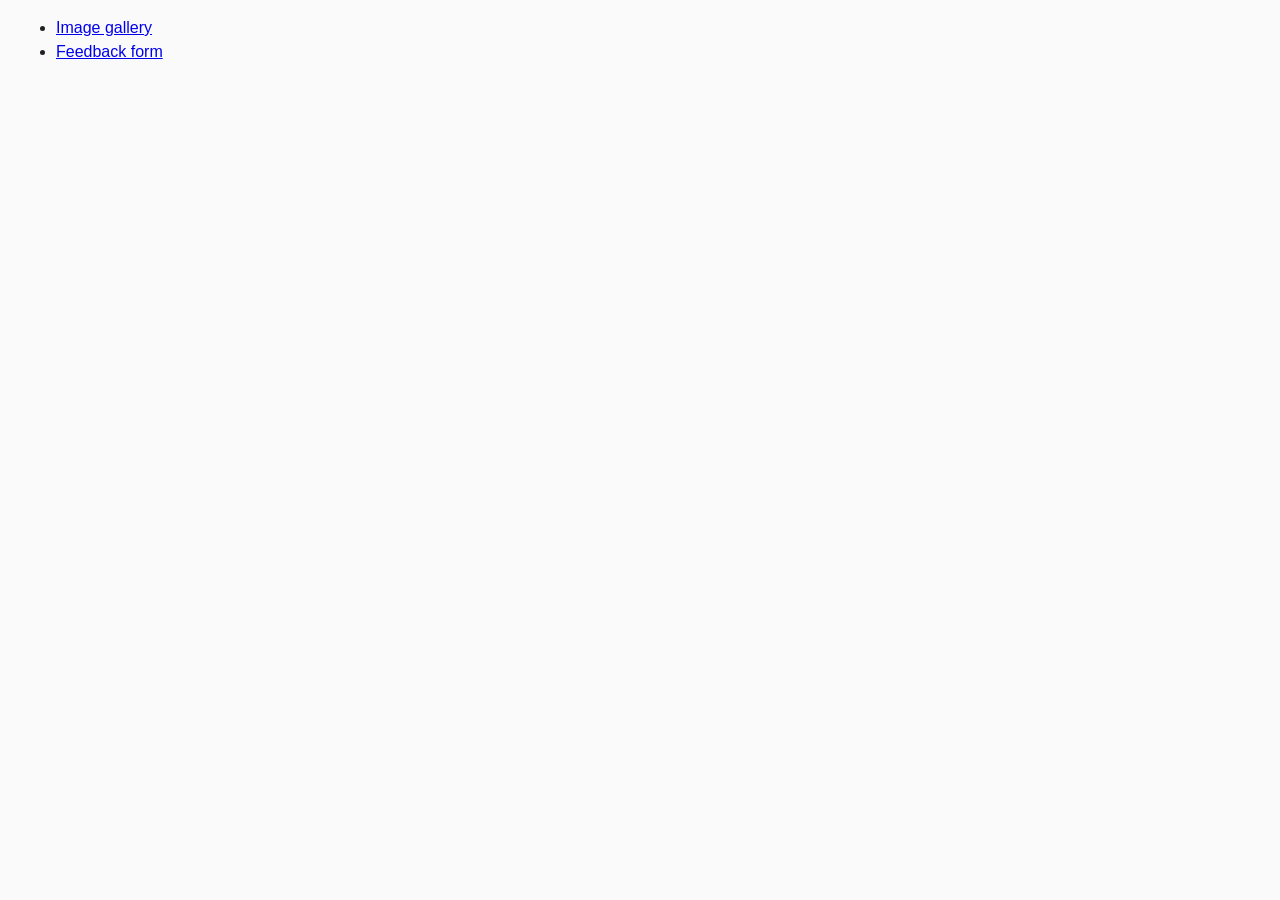
<file: src/index.html>
<!DOCTYPE html>
<html lang="en">
  <head>
    <meta charset="UTF-8" />
    <link rel="icon" type="image/svg+xml" href="/favicon.svg" />
    <meta name="viewport" content="width=device-width, initial-scale=1.0" />
    <title>Homework 9</title>
    <link rel="stylesheet" href="./css/styles.css" />
  </head>
  <body>
    <ul>
      <li>
        <a href="./1-gallery.html">Image gallery</a>
      </li>
      <li>
        <a href="./2-form.html">Feedback form</a>
      </li>
    </ul>
  </body>
</html>
</file>
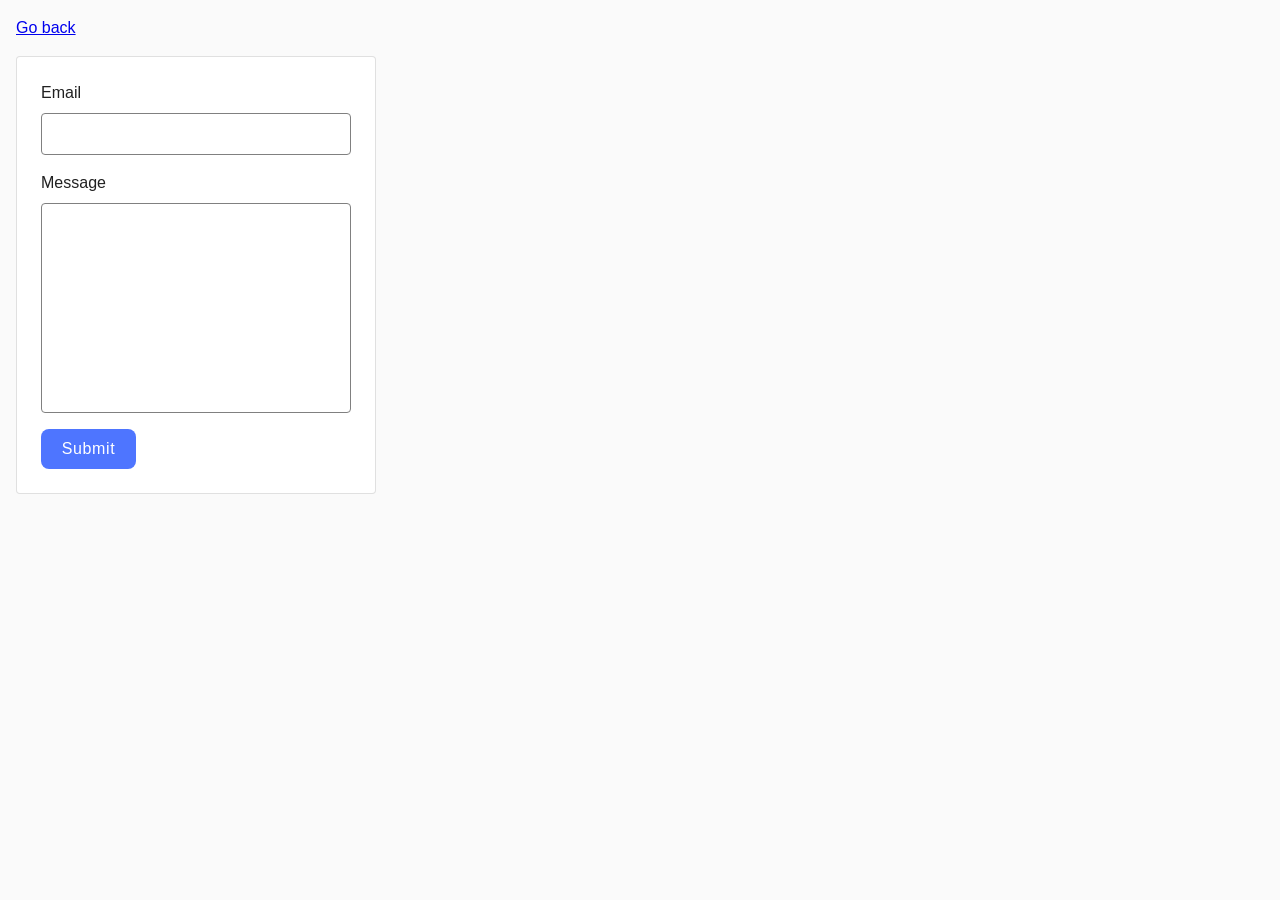
<file: src/2-form.html>
<!DOCTYPE html>
<html lang="en">
  <head>
    <meta charset="UTF-8" />
    <meta name="viewport" content="width=device-width, initial-scale=1.0" />
    <title>Feedback form</title>

    <link rel="stylesheet" href="./css/styles.css" />
  </head>
  <body>
    <p><a href="./index.html">Go back</a></p>
    <form class="feedback-form" autocomplete="off">
      <label>
        Email
        <input type="email" name="email" autofocus />
      </label>
      <label>
        Message
        <textarea name="message" rows="8"></textarea>
      </label>
      <button type="submit">Submit</button>
    </form>

    <script type="module" src="./js/2-form.js"></script>
  </body>
</html>
</file>
<file: src/css/styles.css>
* {
  box-sizing: border-box;
}

body {
  margin: 16px;
  font-family: -apple-system, BlinkMacSystemFont, 'Segoe UI', Roboto, Oxygen,
    Ubuntu, Cantarell, 'Open Sans', 'Helvetica Neue', sans-serif;
  -webkit-font-smoothing: antialiased;
  -moz-osx-font-smoothing: grayscale;
  input::-webkit-outer-spin-button,
  input::-webkit-inner-spin-button {
    -webkit-appearance: none;
  }
  background-color: #fafafa;
  color: #212121;
  line-height: 1.5;
  cursor: pointer;
}

img {
  display: block;
  max-width: 100%;
  height: auto;
}

.gallery {
  max-width: 1140px;
  list-style-type: none;

  display: flex;
  flex-wrap: wrap;
  gap: 12px;

  margin: 0 auto;
  padding: 0;
}

.gallery-item {
  box-shadow: 0px 1px 3px 0px rgba(0, 0, 0, 0.2),
    0px 1px 1px 0px rgba(0, 0, 0, 0.14), 0px 2px 1px -1px rgba(0, 0, 0, 0.12);
}

.gallery-link {
  display: block;
  text-decoration: none;
  height: 100%;
}

.gallery-image {
  width: 360px;
  height: 100%;
  object-fit: cover;
  transition: transform 250ms linear;
}

.gallery-image:hover {
  transform: scale(1.03);
  cursor: zoom-in;
}

.feedback-form {
  display: flex;
  flex-direction: column;
  max-width: 360px;
  padding: 24px;
  background-color: #fff;
  border: 1px solid rgba(0, 0, 0, 0.12);
  border-radius: 4px;
}

.feedback-form label {
  display: flex;
  flex-direction: column;
  margin-bottom: 16px;
}

input,
textarea {
  border: 1px solid #808080;
  border-radius: 4px;
  width: 100%;
  padding: 8px;
  font: inherit;
  margin-top: 8px;
  transition: border-color 250ms linear;
}

textarea {
  resize: none;
}

input:hover,
textarea:hover {
  border-color: #000;
}

input:focus,
textarea:focus {
  border-color: #808080;
  outline: none;
}

.feedback-form button {
  border: none;
  border-radius: 8px;
  padding: 8px 16px;
  width: 95px;
  height: 40px;
  font: inherit;
  cursor: pointer;
  background-color: #4e75ff;

  font-weight: 500;
  letter-spacing: 0.04em;
  color: #fff;

  transition: background-color 250ms linear;
}

.feedback-form button:hover {
  background-color: #6c8cff;
}
</file>
